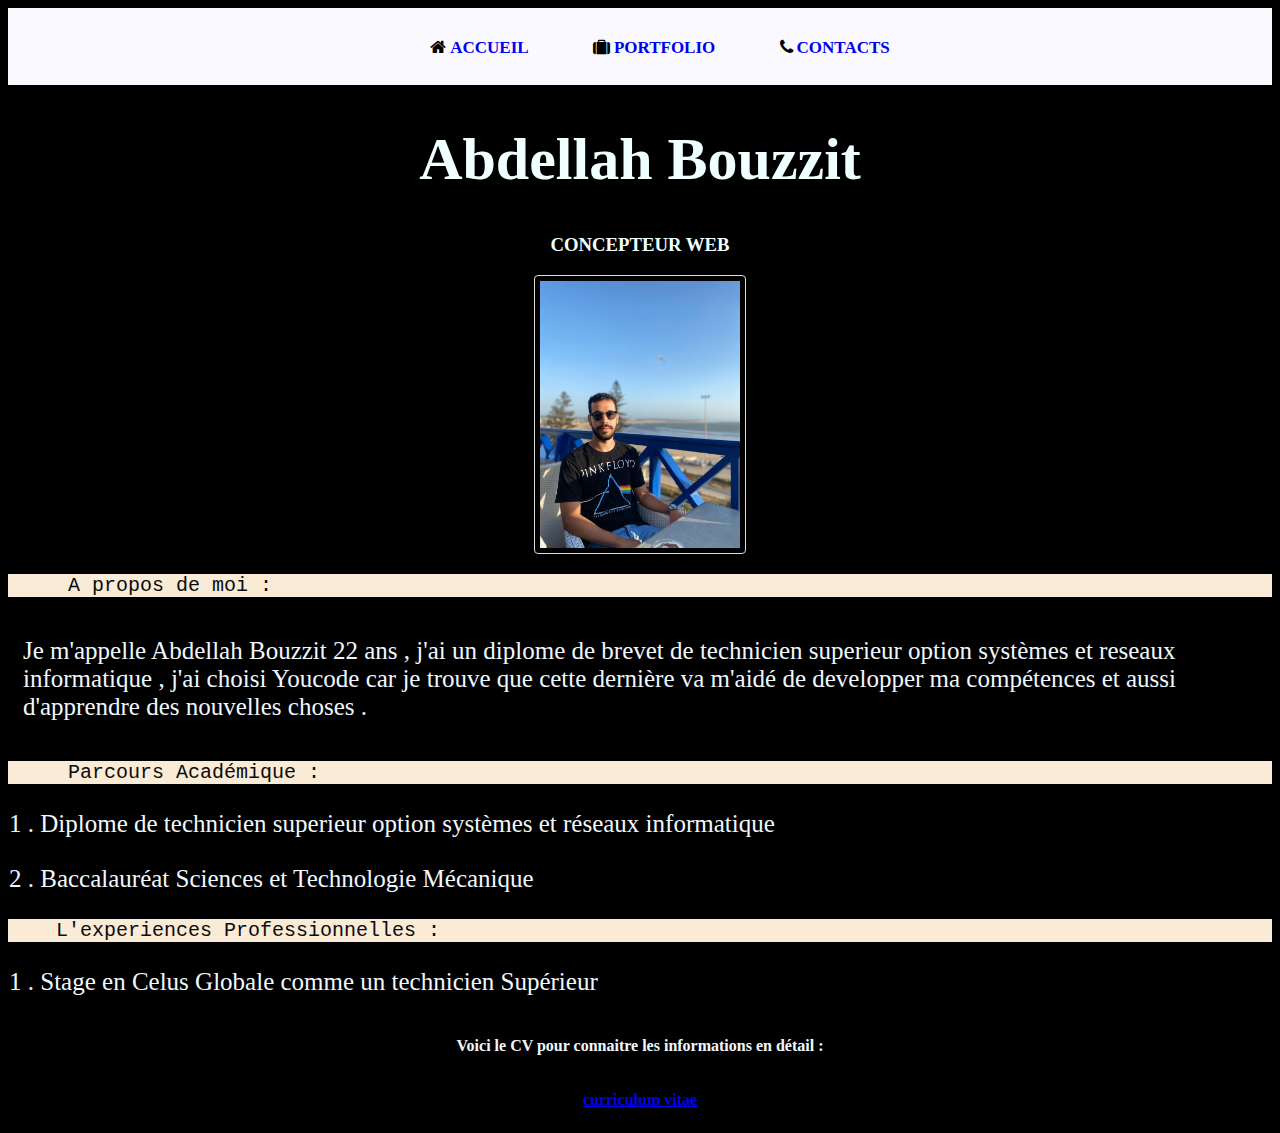
<file: index.html>
<!DOCTYPE html>
<html lang="fr">
<head>
    <meta charset="UTF-8">
    <meta name="viewport" content="width=device-width, initial-scale=1.0">
    <title>Accueil</title>
    <link rel="stylesheet" href="style.css">
    <link rel="stylesheet" href="https://cdnjs.cloudflare.com/ajax/libs/font-awesome/4.7.0/css/font-awesome.min.css">


</head>
<body>
    
    <ul >
        <li class="fa fa-home"> <a class="links" href="index.html"> <strong> ACCUEIL </strong>  </a> </li>
        <li class="fa fa-suitcase"  >  <a class="links"  href="portfolio.html"> <strong> PORTFOLIO  </strong> </a> </li>
        <li class="fa fa-phone">  <a  class="links" href="contact.html"> <strong> CONTACTS  </strong> </a> </li>
    </ul>
    <header>
    <h1 style="font-size: 60px;"> Abdellah Bouzzit  </h1>
    <h3> CONCEPTEUR WEB  </h3>
    </header>
    <img src="Abdellah Bouzzit.jpg" alt="img de Abdellah">
    <pre style="color: rgb(11, 11, 11); font-size: 20px; background-color: antiquewhite; ">     A propos de moi :  </pre>
<p style="color: aliceblue; font-size: 25px; padding: 15px; ">  Je m'appelle Abdellah Bouzzit 22 ans , j'ai un diplome de brevet de technicien superieur option systèmes et reseaux informatique , j'ai choisi Youcode car je trouve que cette dernière va m'aidé de developper ma compétences et aussi d'apprendre des nouvelles choses . </p>
<pre style="color: rgb(11, 11, 11); font-size: 20px; background-color: antiquewhite; ">     Parcours Académique :  </pre>
<p style="color: aliceblue; font-size: 25px; padding: 1px; ">  1 .  Diplome de technicien superieur option systèmes et réseaux informatique </P>
<p style="color: aliceblue; font-size: 25px; padding: 1px; ">  2 .  Baccalauréat Sciences et Technologie Mécanique </P>
 <pre style="color: rgb(11, 11, 11); font-size: 20px; background-color: antiquewhite; ">    L'experiences Professionnelles :  </pre>
 <p style="color: aliceblue; font-size: 25px; padding: 1px; ">  1 .  Stage en Celus Globale comme un technicien Supérieur  </P>
<h4 style="color: aliceblue; padding: 15px; text-align: center; "> Voici le CV pour connaitre les informations en détail : </h4>
    <h4 style="color: aliceblue; text-align: center;"> <a href="https://bouzabdellah.github.io/resume/"> curriculum vitae </a> </h4>
</body>
</html>
</file>
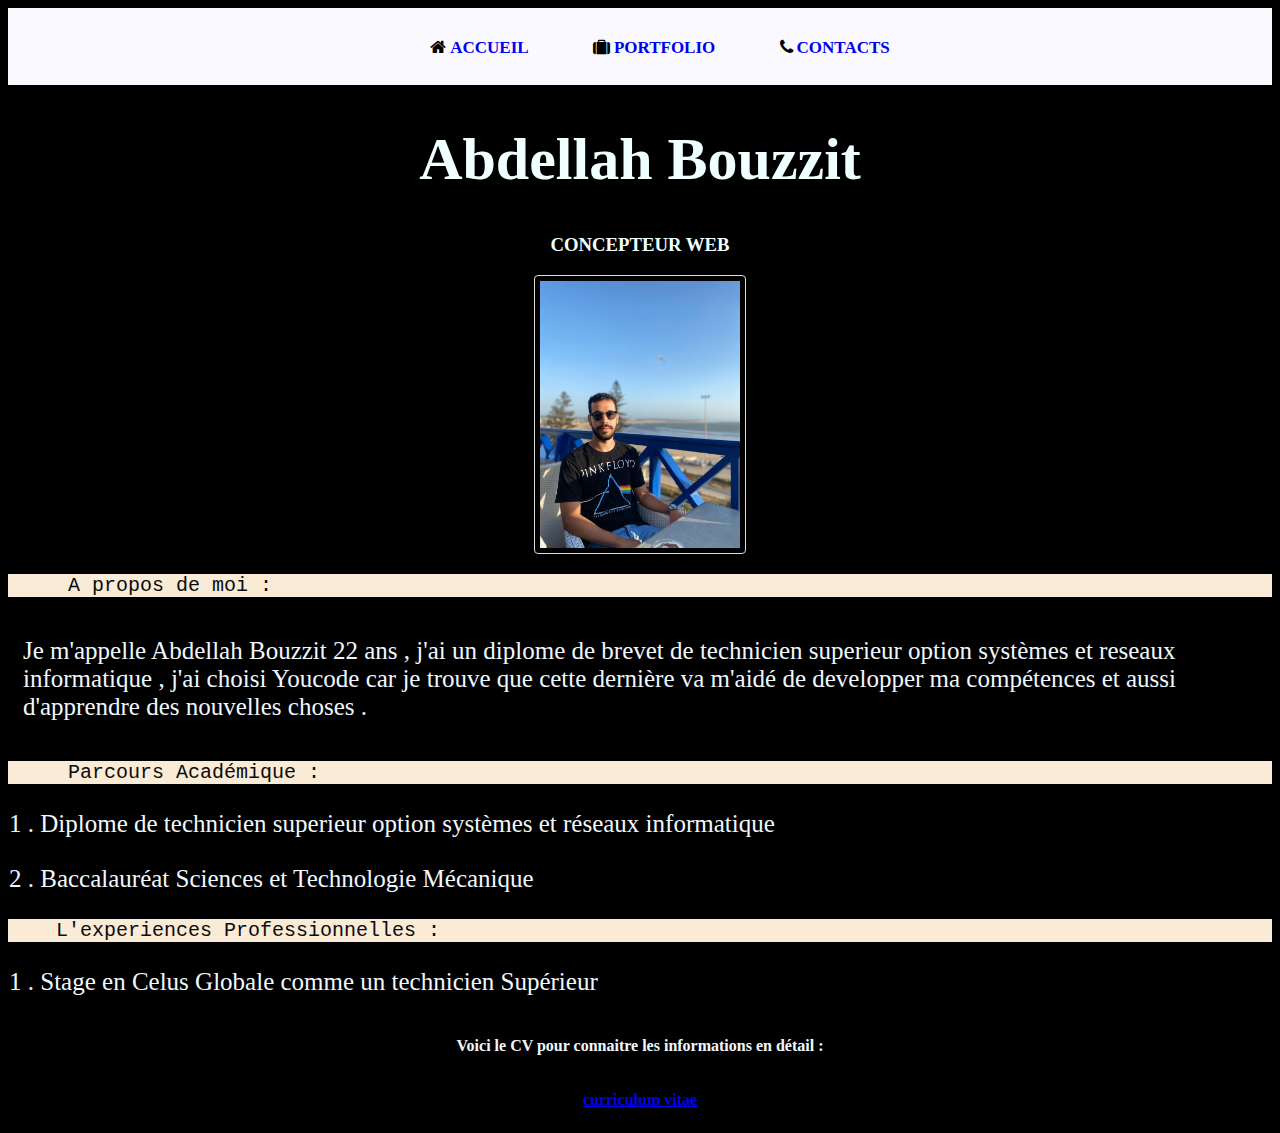
<file: Accueil.html>
<!DOCTYPE html>
<html lang="fr">
<head>
    <meta charset="UTF-8">
    <meta name="viewport" content="width=device-width, initial-scale=1.0">
    <title>Accueil</title>
    <link rel="stylesheet" href="style.css">
    <link rel="stylesheet" href="https://cdnjs.cloudflare.com/ajax/libs/font-awesome/4.7.0/css/font-awesome.min.css">


</head>
<body>
    
    <ul >
        <li class="fa fa-home"> <a class="links" href="Accueil.html"> <strong> ACCUEIL </strong>  </a> </li>
        <li class="fa fa-suitcase"  >  <a class="links"  href="portfolio.html"> <strong> PORTFOLIO  </strong> </a> </li>
        <li class="fa fa-phone">  <a  class="links" href="contact.html"> <strong> CONTACTS  </strong> </a> </li>
    </ul>
    <header>
    <h1 style="font-size: 60px;"> Abdellah Bouzzit  </h1>
    <h3> CONCEPTEUR WEB  </h3>
    </header>
    <img src="Abdellah Bouzzit.jpg" alt="img de Abdellah">
    <pre style="color: rgb(11, 11, 11); font-size: 20px; background-color: antiquewhite; ">     A propos de moi :  </pre>
<p style="color: aliceblue; font-size: 25px; padding: 15px; ">  Je m'appelle Abdellah Bouzzit 22 ans , j'ai un diplome de brevet de technicien superieur option systèmes et reseaux informatique , j'ai choisi Youcode car je trouve que cette dernière va m'aidé de developper ma compétences et aussi d'apprendre des nouvelles choses . </p>
<pre style="color: rgb(11, 11, 11); font-size: 20px; background-color: antiquewhite; ">     Parcours Académique :  </pre>
<p style="color: aliceblue; font-size: 25px; padding: 1px; ">  1 .  Diplome de technicien superieur option systèmes et réseaux informatique </P>
<p style="color: aliceblue; font-size: 25px; padding: 1px; ">  2 .  Baccalauréat Sciences et Technologie Mécanique </P>
 <pre style="color: rgb(11, 11, 11); font-size: 20px; background-color: antiquewhite; ">    L'experiences Professionnelles :  </pre>
 <p style="color: aliceblue; font-size: 25px; padding: 1px; ">  1 .  Stage en Celus Globale comme un technicien Supérieur  </P>
<h4 style="color: aliceblue; padding: 15px; text-align: center; "> Voici le CV pour connaitre les informations en détail : </h4>
    <h4 style="color: aliceblue; text-align: center;"> <a href="https://bouzabdellah.github.io/resume/"> curriculum vitae </a> </h4>
</body>
</html>
</file>
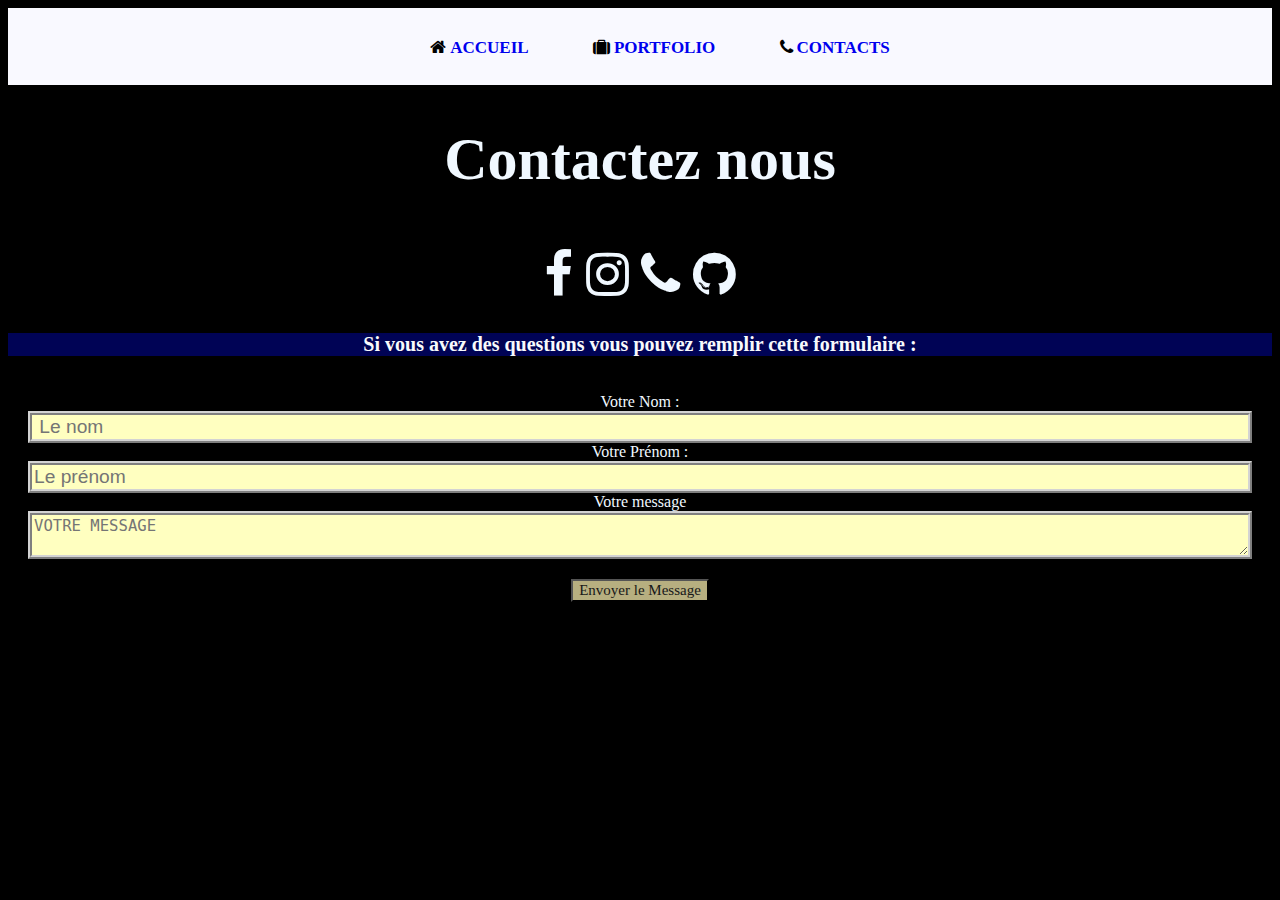
<file: contact.html>
<!DOCTYPE html>
<html lang="fr">
<head>
    <meta charset="UTF-8">
    <meta name="viewport" content="width=device-width, initial-scale=1.0">
    <title>Contact</title>
    <link rel="stylesheet" href="style.css">
    <link rel="stylesheet" href="https://cdnjs.cloudflare.com/ajax/libs/font-awesome/4.7.0/css/font-awesome.min.css">

</head>
<body>
    <ul>
        <li class="fa fa-home"> <a class="links" href="index.html"> <strong> ACCUEIL  </strong> </a> </li>
        <li class="fa fa-suitcase"  >  <a class="links" href="portfolio.html"><strong> PORTFOLIO </strong> </a></li>
        <li class="fa fa-phone">  <a class="links" href="contact.html"> <strong>  CONTACTS  </strong> </a>  </li>
    </ul>


    <h1 style="font-size: 60px; color: aliceblue;text-align: center; ">  Contactez nous </h1>
    <section>
        <a href="https://www.facebook.com/abdellah.rami.1675"> <i class="fa fa-facebook"  style="color: aliceblue;">   </i></a>
        <a href="https://www.instagram.com/abdellah.bouzzit/"> <i class="fa fa-instagram"  style="color: aliceblue;">   </i></a>
       
      <a href="+212660549220"> <i class="fa fa-phone" style="color: aliceblue;">   </i></a>
     <a href="https://github.com/Bouzabdellah">  <i class="fa fa-github" style="color: aliceblue;">  </i> </a>
    </section>
    <h2 style="font-size: 20px; color:rgb(248, 250, 252);text-align: center; background-color: rgb(0, 3, 85);">  Si vous avez des questions vous pouvez remplir cette formulaire : </h2>
    <footer>
     <label for=" A2" style="color: aliceblue;"> Votre Nom :</label>
     <input type="text" id="A2"  placeholder=" Le nom" style=" font-size: larger; color: rgb(0, 0, 0); background-color: #FFFFC0; border: 3pt ridge lightgrey">
     <label for="A3" style="color: aliceblue;"> Votre Prénom : </label>
     <input type="text " id="A3" placeholder="Le prénom" style=" font-size: larger; color: rgb(0, 0, 0); background-color: #FFFFC0; border: 3pt ridge lightgrey">
     <label for="A4" style="color: aliceblue;"> Votre message</label>
     <textarea id="A4" name="Message" placeholder="VOTRE MESSAGE" style=" font-size: larger; color: rgb(0, 0, 0); background-color: #FFFFC0; border: 3pt ridge lightgrey" ></textarea>

    </footer>
    <div>
    <input type="submit" value="Envoyer le Message" class="bouton">
    </div>






</body>
</html>
</file>
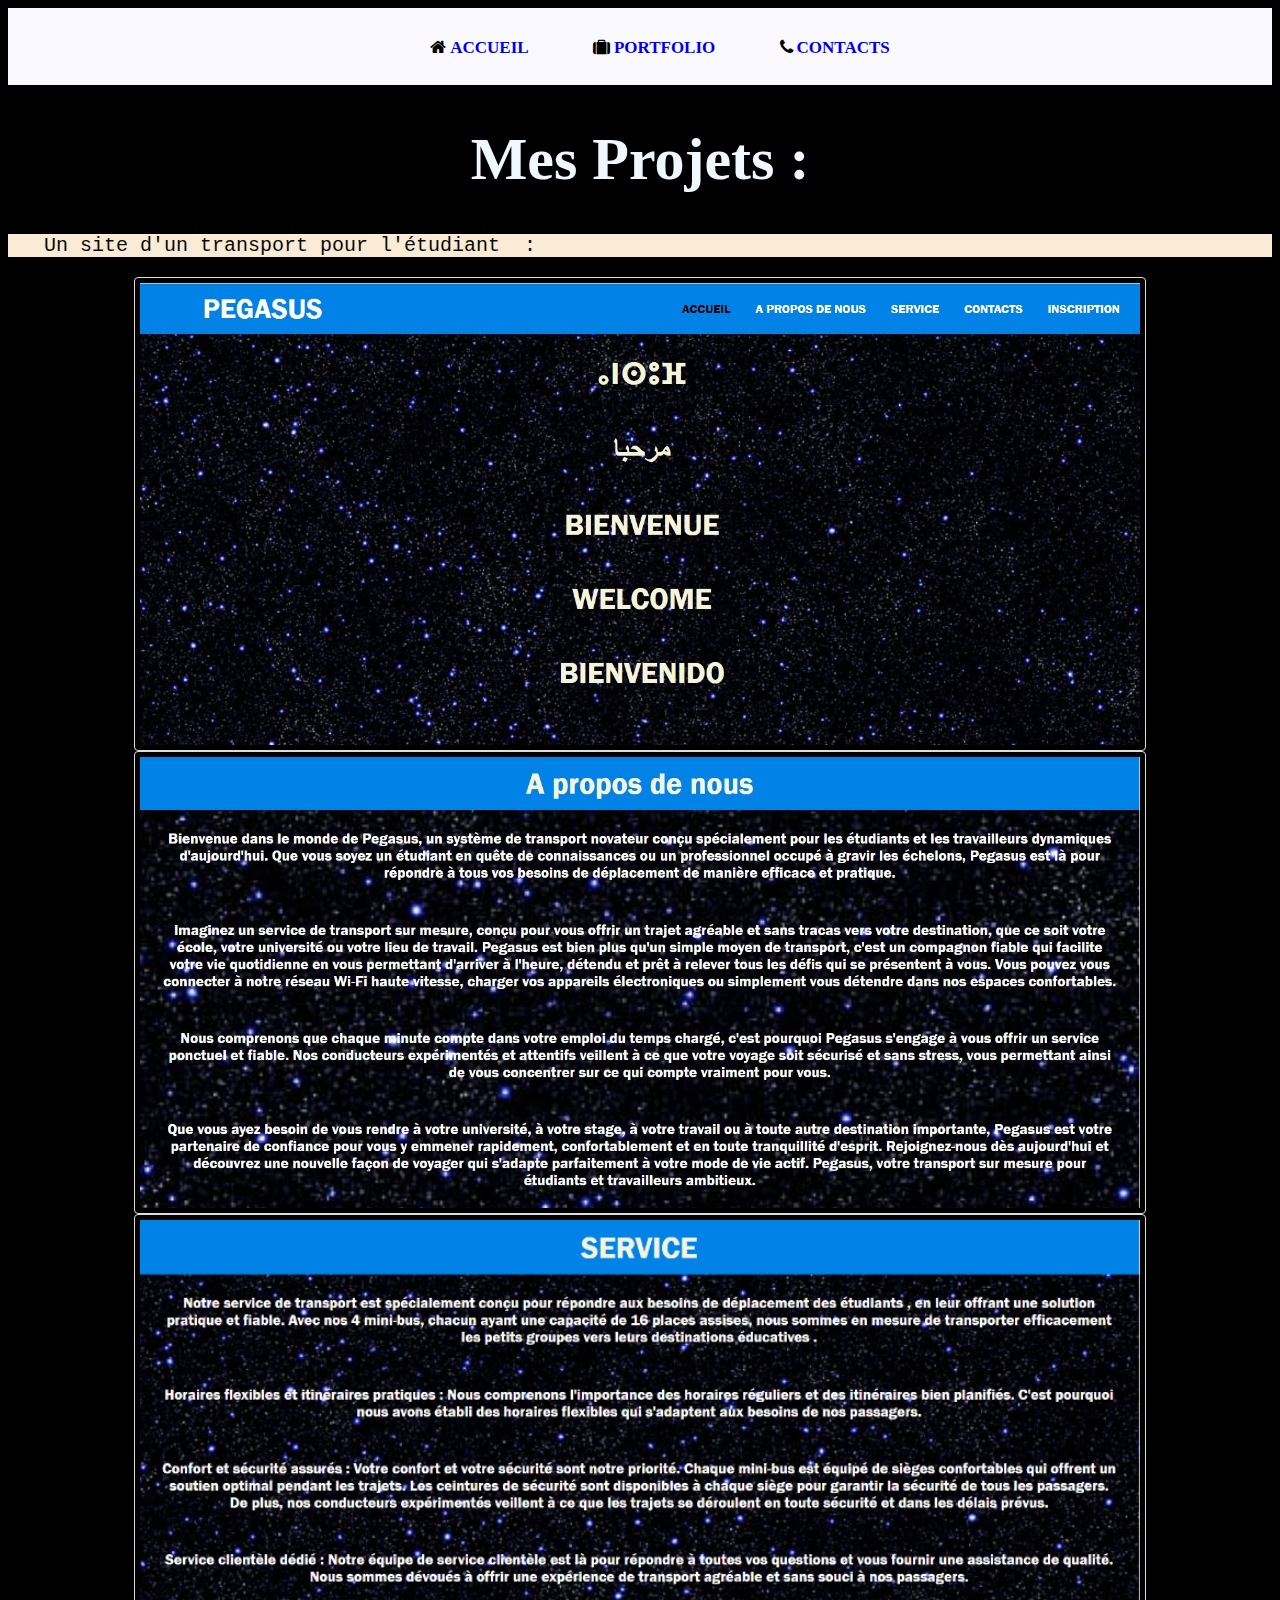
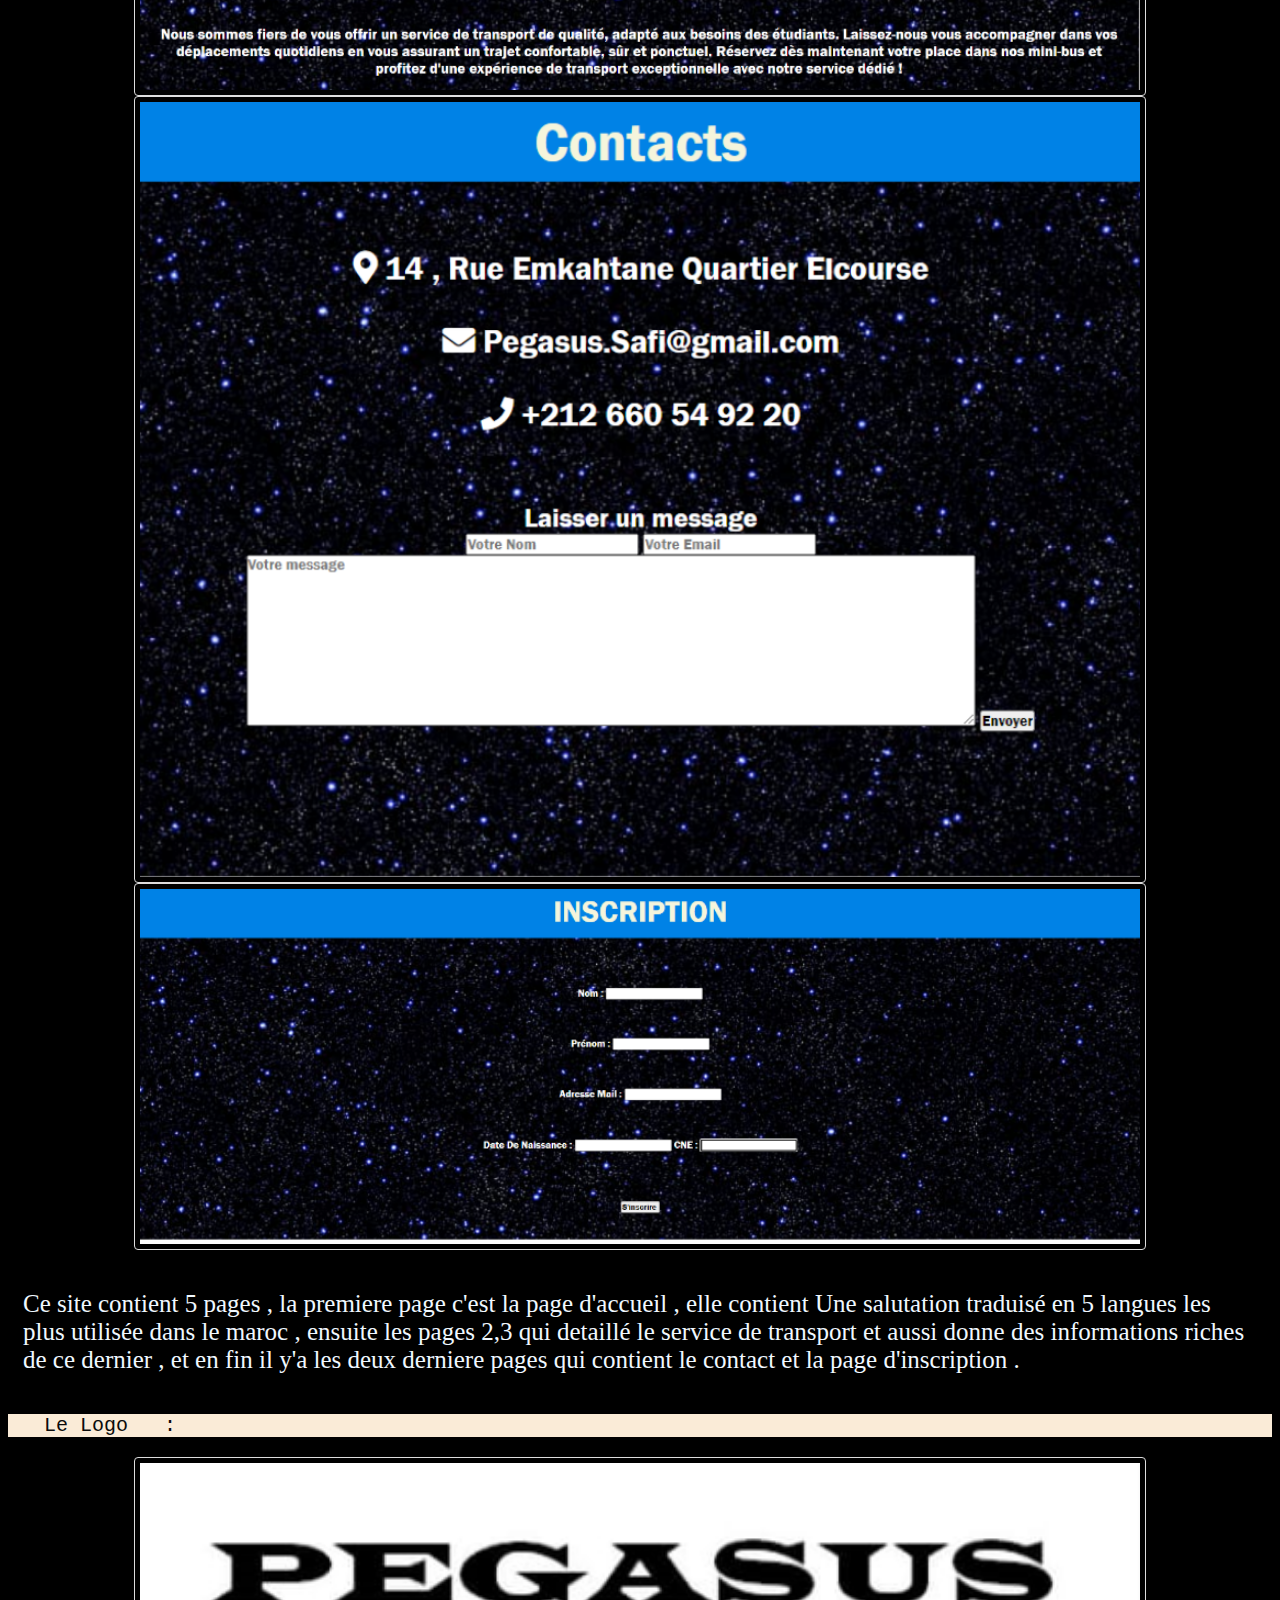
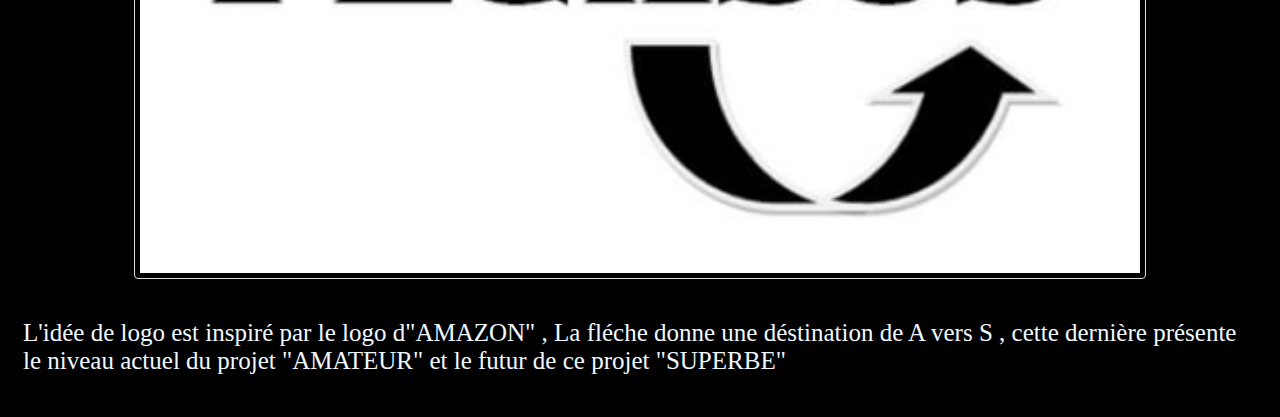
<file: portfolio.html>
<!DOCTYPE html>
<html lang="fr">
<head>
    <meta charset="UTF-8">
    <meta name="viewport" content="width=device-width, initial-scale=1.0">
    <title>PORTFOLIO</title>
    <link rel="stylesheet" href="style.css">
    <link rel="stylesheet" href="https://cdnjs.cloudflare.com/ajax/libs/font-awesome/4.7.0/css/font-awesome.min.css">

</head>

<body>
    <ul>
        <li class="fa fa-home"> <a class="links" href="index.html"> <strong> ACCUEIL  </strong> </a> </li>
        <li class="fa fa-suitcase"  >  <a class="links" href="portfolio.html"> <strong> PORTFOLIO  </strong> </a> </li>
        <li class="fa fa-phone">  <a class="links" href="contact.html"> <strong> CONTACTS  </strong> </a> </li>
    </ul>
    
  <h1  style="font-size: 60px; color: aliceblue ; text-align: center; ">  Mes Projets : </h1>
  <pre style="color: rgb(11, 11, 11); font-size: 20px; background-color: antiquewhite; ">   Un site d'un transport pour l'étudiant  :  </pre>
<img class="image" src="transport 1.jpg" alt="site de transport">
<img class="image" src="transport 2.jpg" alt="site de transport">
<img class="image" src="transport 3.PNG " alt="site de transport">
<img class="image" src="transport 4.PNG" alt=" site de transport">
<img class="image" src="transport 5.PNG" alt="site de transport ">
<p style="color: aliceblue; font-size: 25px; padding: 15px; ">  Ce site contient 5 pages , la premiere page c'est la page d'accueil , elle contient Une salutation traduisé en 5 langues les plus utilisée dans le maroc , ensuite les pages 2,3 qui detaillé le service de transport et aussi donne des informations riches de ce dernier , et en fin il y'a les deux derniere pages qui contient le contact et la page d'inscription . </p>
<pre style="color: rgb(11, 11, 11); font-size: 20px; background-color: antiquewhite; ">   Le Logo   :  </pre>

<img class="image" src="logo.PNG" alt="Le logo de projet ">
<p style="color: aliceblue; font-size: 25px; padding: 15px; "> L'idée de logo est inspiré par le logo d"AMAZON" , La fléche donne une déstination de A vers S , cette dernière présente le niveau actuel du projet "AMATEUR" et le futur de ce projet "SUPERBE" </p>

</body>
</html>
</file>
<file: style.css>
body {
    background-color:black;

}
ul {
    margin: auto;
    padding:auto;
    text-align: center;
    color: rgb(0, 0, 0);
    font-size: 17px;
    background-color: rgb(249, 249, 255);

}

li {
    display: inline;
    padding: 30px;
    color:rgb(0, 0, 0);
    
}
li:hover a{
    color: rgb(38, 0, 255);
}
.links{
    text-decoration: none;

}


a {
    display: inline;
    
}  
header{
    text-align: center;
    color: azure;
}
img {
    border: 1px solid #ddd;
    border-radius: 4px;
    padding: 5px;
    width: 200px;
    text-align: center;
    display: block;
    margin-left: auto;
    margin-right: auto;
  }
  section{
    text-align: center;
    padding:12px;
    font-size: 50px;
  }
.image{
    border: 1px solid #ddd;
    border-radius: 4px;
    padding: 5px;
    width: 1000px;
    text-align: center;
    display: block;
    margin-left: auto;
    margin-right: auto;
  }
footer{
    text-align: center;
    padding:20px;
    display:flex;
    flex-direction: column;
}
div{
    text-align: center;
}
.bouton{
 font-size: 15px;
 color: rgb(24, 24, 24);
 background-color:rgb(183, 175, 128);
 font-family: 'Times New Roman', Times, serif;
 

}
</file>
